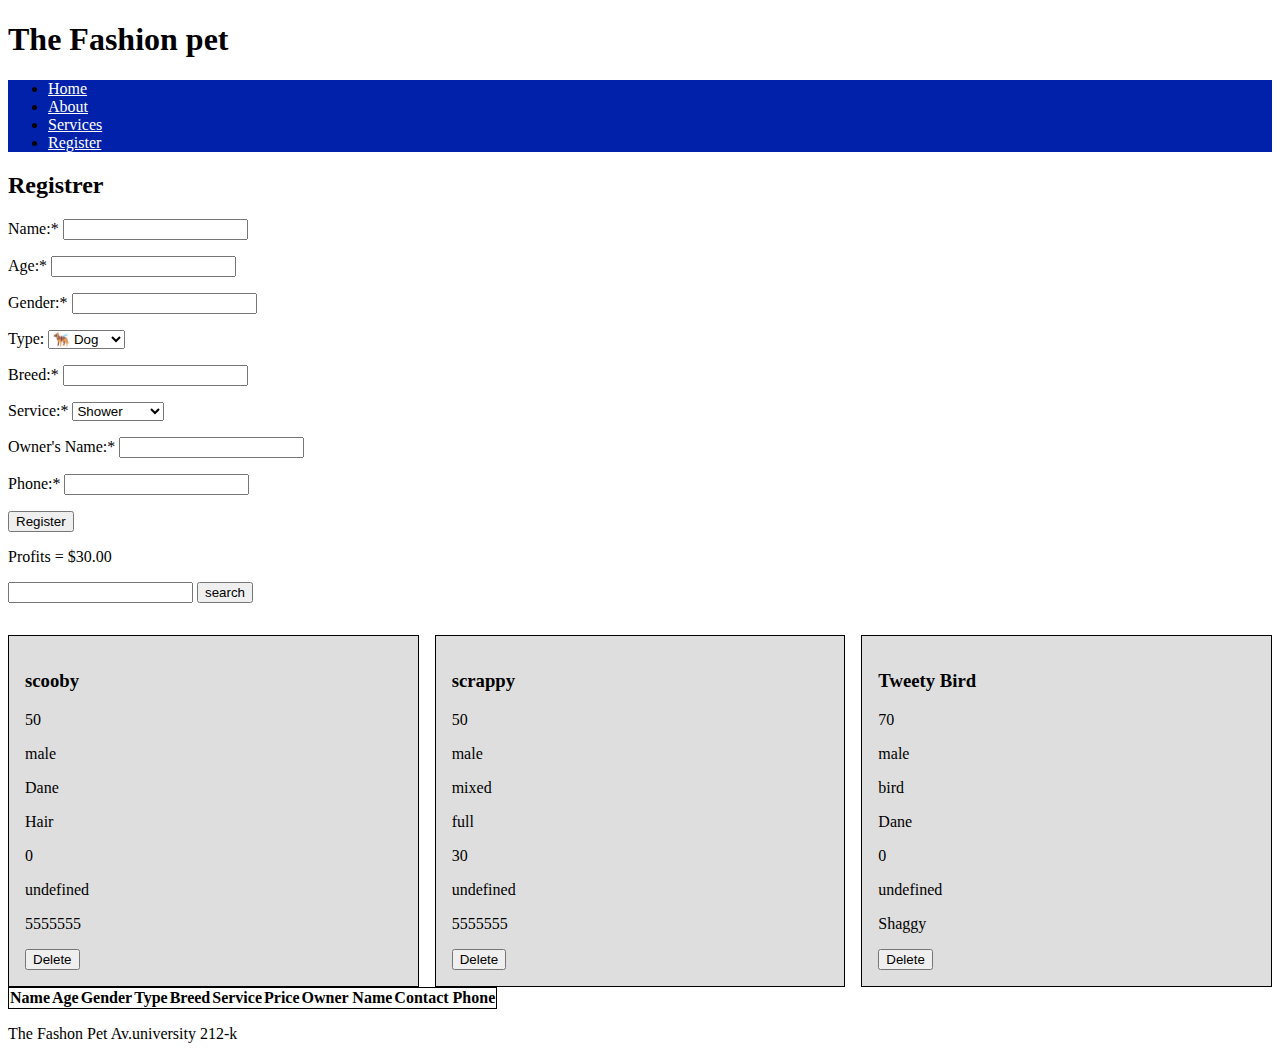
<file: PROJECT - copia/registrer.html>
<!DOCTYPE html>
<html lang="en">
<head>
    <meta charset="UTF-8">
    <meta http-equiv="X-UA-Compatible" content="IE=edge">
    <meta name="viewport" content="width=device-width, initial-scale=1.0">
    <link href="https://cdn.jsdelivr.net/npm/bootstrap@5.0.0-beta3/dist/css/bootstrap.min.css" rel="stylesheet" integrity="sha384-eOJMYsd53ii+scO/bJGFsiCZc+5NDVN2yr8+0RDqr0Ql0h+rP48ckxlpbzKgwra6" crossorigin="anonymous">
    <link rel="stylesheet" href="css/style.css">
    <title> The Fashion Pet</title>
</head>
<body>
    <header>
    <h1 class="display-1"> The Fashion pet </h1>
    <ul class="nav">
        <li class="nav-item">
          <a class="nav-link"  href="index.html">Home</a>
        </li>
        <li class="nav-item">
          <a class="nav-link" href="about.html">About</a>
        </li>
        <li class="nav-item">
          <a class="nav-link" href="services.html">Services</a>
        </li>
        <li class="nav-item">
          <a class="nav-link " href="register.html" > Register</a>
        </li>
      </ul>
      
    </header> 
    <main class="container">
      <h2> Registrer </h2>    
    <p>
      <label for="name" class="form-label">Name:*</label>
      <input type="text"  class="form-control" name="name" id="petName">
  </p>
  <p>
      <label for="age">Age:*</label>
      <input type="number"  class="form-control" name="age" id="petAge">
  </p>
  <p>
      <label for="gender">Gender:*</label>
      <input type="text"  class="form-control" name="gender" id="petGender">
  </p>

  <p>
    <label for="type">Type:</label>
    <select name="type"  class="form-control" id="petType">
        <option value="dog"> 🐕‍🦺 Dog</option>
        <option value="cat"> 🐈 Cat</option>
        <option value="bird"> 🦅   Bird</option>
        <option value="other"> 🐹  Other </option>
    </select>
  </p>
  <p>
      <label for="breed">Breed:*</label>
      <input type="text"  class="form-control" name="breed" id="petBreed">
  </p>
  <p>
      <label for="service">Service:*</label>
      <select name="service"  class="form-control" id="petService">
          <option value="shower">Shower</option>
          <option value="nails">Nails Cut</option>
          <option value="hair"> Hair Cut</option>
          <option value="full">Full Service</option>
      </select>
      
  </p>
<p>
      <label for="owner">Owner's Name:* </label>
      <input type="text" name="owner"  class="form-control" id="ownerName">
  </p>
  <p>
      <label for="phone">Phone:* </label>
      <input type="text"  class="form-control" name="phone" id="ownerPhone">
  </p>
  <button class="btn btn-primary" onclick="registrer();">Register</button>
</main>
<section class="container">
<div>
  <p id="profits"></p>
</div>
<div>
  <input type="search" name="search" id="searchPet" class="form-control">
  <button onclick="searchPet();" class="btn btn-warning">search</button>
</div>
<div id="pets">
  <!--here are the pets -->

</div>
     <!--Create a table -->
     <table>
      <thead>
        <tr>
          <th>Name </th>
          <th>Age</th>
          <th>Gender</th>
          <th>Type</th>
          <th>Breed</th>
          <th>Service</th>
          <th>Price</th>
          <th>Owner Name</th>
          <th>Contact Phone </th>
        </tr>
      </thead>
      <tbody id="petTable">

      </tbody>
    </table>
    </section>
       <footer id="footer-info">
 
       </footer > 

       <script src="js/jquery-1.12.0.min.js"></script>
      <script src="js/register.js"></script>
      <script src="js/directory.js"></script>
</body>
</html>
</file>
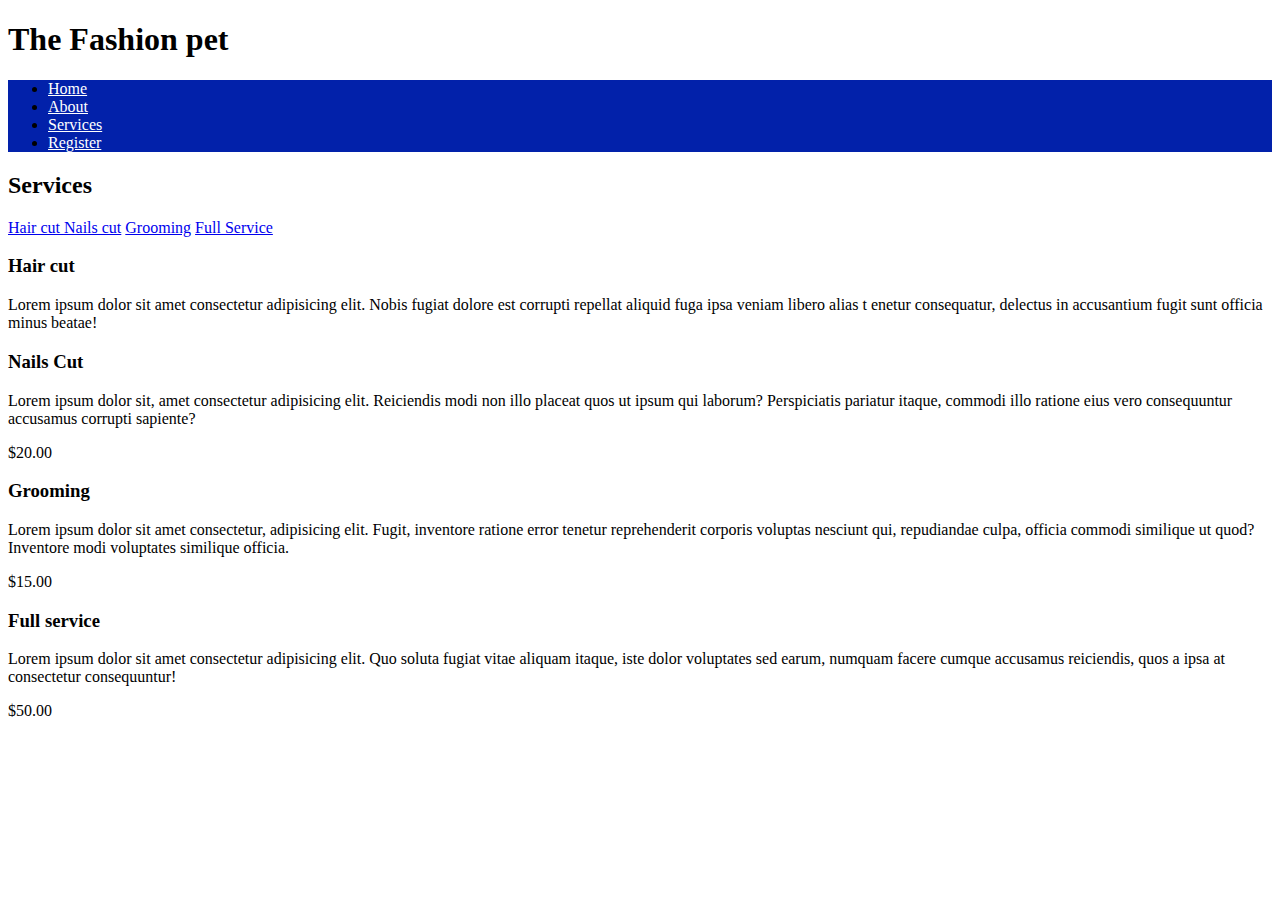
<file: PROJECT - copia/services.html>
<!DOCTYPE html>
<html lang="en">
<head>
    <meta charset="UTF-8">
    <meta http-equiv="X-UA-Compatible" content="IE=edge">
    <meta name="viewport" content="width=device-width, initial-scale=1.0">
    <link href="https://cdn.jsdelivr.net/npm/bootstrap@5.0.0-beta3/dist/css/bootstrap.min.css" rel="stylesheet" integrity="sha384-eOJMYsd53ii+scO/bJGFsiCZc+5NDVN2yr8+0RDqr0Ql0h+rP48ckxlpbzKgwra6" crossorigin="anonymous">
    <link rel="stylesheet" href="css/style.css">
    <title> The Fashion Pet</title>
</head>
<body>
    <header>
    <h1 class="display-1"> The Fashion pet </h1>
    <ul class="nav">
        <li class="nav-item">
          <a class="nav-link "  href="index.html">Home</a>
        </li>
        <li class="nav-item">
          <a class="nav-link" href="about.html">About</a>
        </li>
        <li class="nav-item">
          <a class="nav-link" href="services.html">Services</a>
        </li>
        <li class="nav-item">
          <a class="nav-link" href="register.html" > Register</a>
        </li>
      </ul>
    </header>
    <main>
      <h2> Services </h2>

      <nav>
        <a href="#" id="hair"> Hair cut </a>
        <a href="#" id="nails"> Nails cut</a>
        <a href="#" id="grooming"> Grooming</a>
        <a href="#" id="full"> Full Service</a>
      </nav>
      <div id="hair-service">
        <h3> Hair cut </h3>
        <p>Lorem ipsum dolor sit amet consectetur adipisicing elit. Nobis fugiat 
          dolore est corrupti repellat aliquid fuga ipsa veniam libero alias t
          enetur consequatur, delectus in accusantium fugit sunt officia minus beatae!
        </p>
      </div>

      <div id="nails-service">
        <h3> Nails Cut</h3>
        <p>Lorem ipsum dolor sit, amet
           consectetur adipisicing elit. Reiciendis modi non illo placeat quos ut ipsum qui laborum? Perspiciatis pariatur 
          itaque, commodi illo ratione eius vero consequuntur accusamus corrupti sapiente?</p><p>$20.00</p>
      </div>

      <div id="grooming-service"></div>
      <h3> Grooming </h3>
      <p>Lorem ipsum dolor sit amet consectetur, adipisicing elit. 
        Fugit, inventore ratione error tenetur reprehenderit corporis voluptas nesciunt qui, repudiandae culpa,
        officia commodi similique ut quod? Inventore modi voluptates similique officia.</p><p>$15.00</p>
        
        <div id="full-service">
          <h3>Full service </h3>
          <p>Lorem ipsum dolor sit amet consectetur adipisicing elit. Quo soluta fugiat 
            vitae aliquam itaque, iste dolor voluptates sed earum, 
            numquam facere cumque accusamus reiciendis, quos a ipsa at consectetur consequuntur!</p><p>$50.00</p>


        </div>
    </main>
    <footer id="footer-info">
    <script src="js/service.js"></script>

    </footer>
</body>
</html>
</file>
<file: PROJECT - copia/css/style.css>
.nav{
    background-color: #0221aa;
}
.nav .nav-item .nav-link {
    color:white;
}
#pets{
    display:grid;
    grid-template-columns: repeat(3,1fr);
    column-gap: 1rem;
    margin-top: 2rem;
    row-gap: 1rem;
}
.pet{
    background: #dedede;
    border: 1px solid black;
    padding: 1rem;
}

.search{
  display: flex;
}
.search-input{
  width: 40%;
}

table{
    border-collapse: collapse;
  }
  tr{
    border:1px solid #000;
  }
  td{
    border:1px solid #000;
  }
 /* .active 
    
  }*/
#map{
  width:500 px;
  height: 180px;
  border: blackan;
}
</file>
